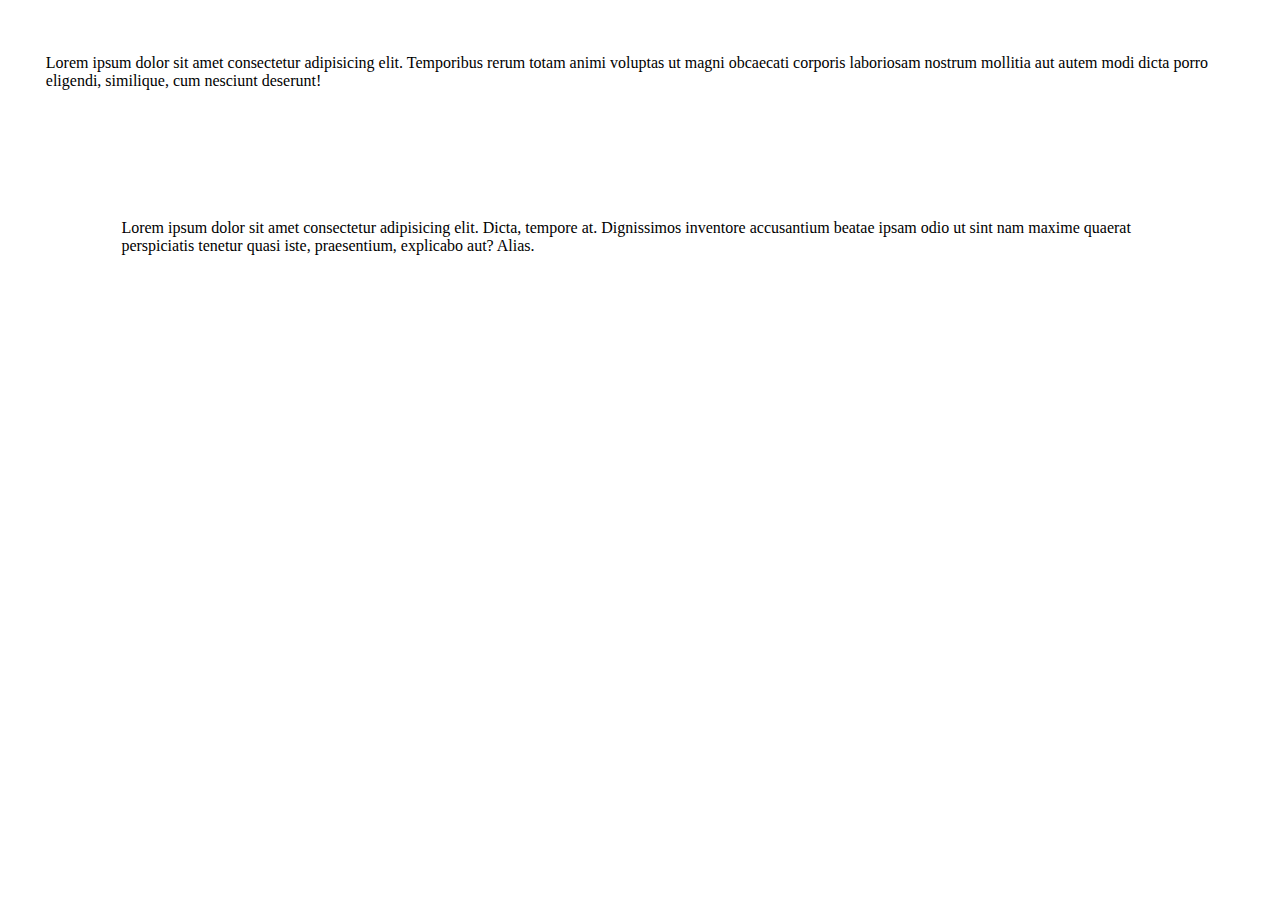
<file: 17.12.2020/1/index.html>
<!DOCTYPE html>

<html lang="en">

<head>

    <meta charset="UTF-8">
    <meta name="viewport" content="width=device-width, initial-scale=1.0">

    <title>Document</title>

    <link rel="stylesheet" href="style.css">

</head>

<body>

    <p class="prva">Lorem ipsum dolor sit amet consectetur adipisicing elit. Temporibus rerum totam animi voluptas ut magni obcaecati corporis laboriosam nostrum mollitia aut autem modi dicta porro eligendi, similique, cum nesciunt deserunt!</p>

    <p class="druga">Lorem ipsum dolor sit amet consectetur adipisicing elit. Dicta, tempore at. Dignissimos inventore accusantium beatae ipsam odio ut sint nam maxime quaerat perspiciatis tenetur quasi iste, praesentium, explicabo aut? Alias.</p>

    
    
</body>

</html>
</file>
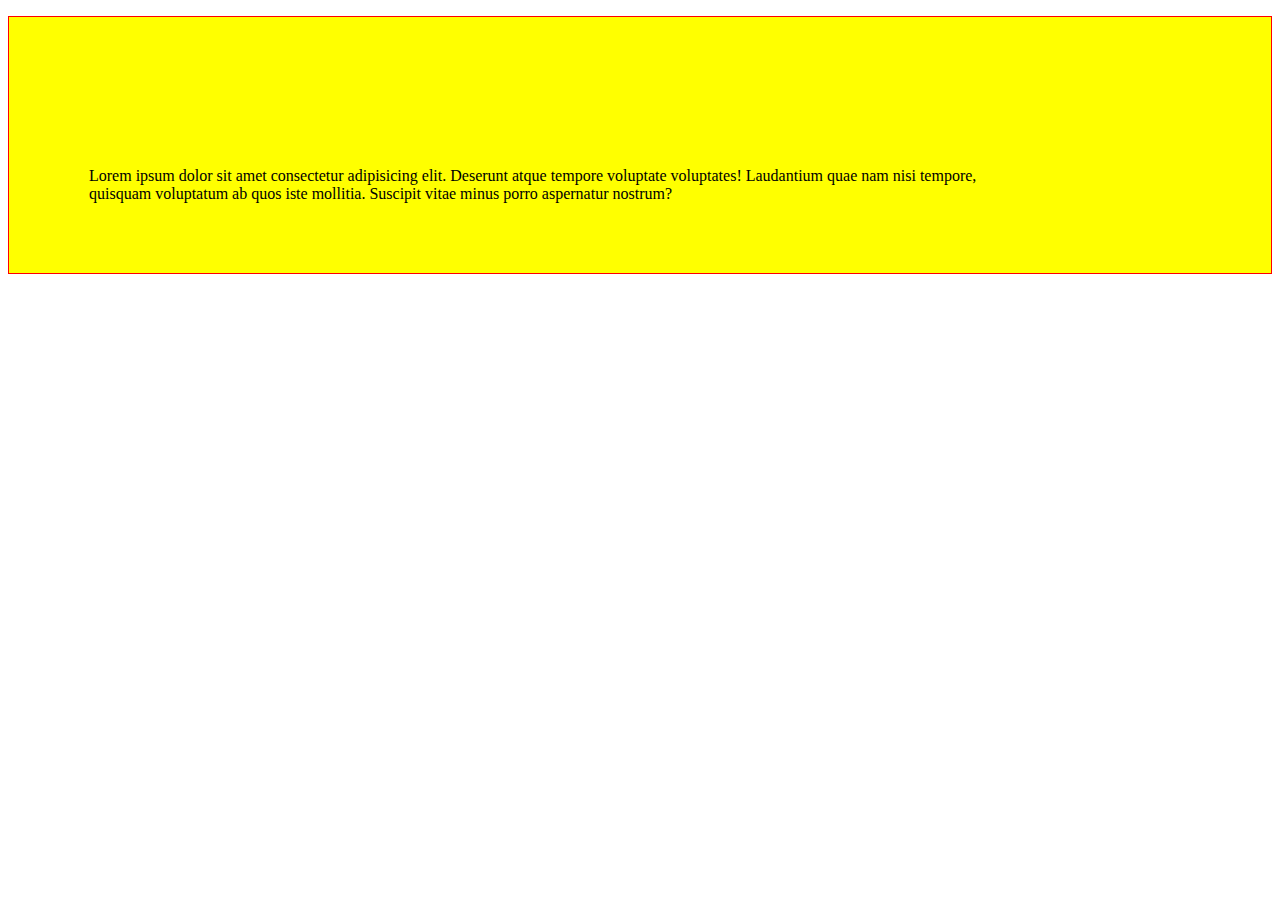
<file: 17.12.2020/2/index.html>
<!DOCTYPE html>
<html lang="en">
<head>
    <meta charset="UTF-8">
    <meta name="viewport" content="width=device-width, initial-scale=1.0">
    <title>Document</title>

    <link rel="stylesheet" href="style.css">

</head>
<body>
    

    <p class="prva">Lorem ipsum dolor sit amet consectetur adipisicing elit. Deserunt atque tempore voluptate voluptates! Laudantium quae nam nisi tempore, quisquam voluptatum ab quos iste mollitia. Suscipit vitae minus porro aspernatur nostrum?</p>

    
</body>
</html>
</file>
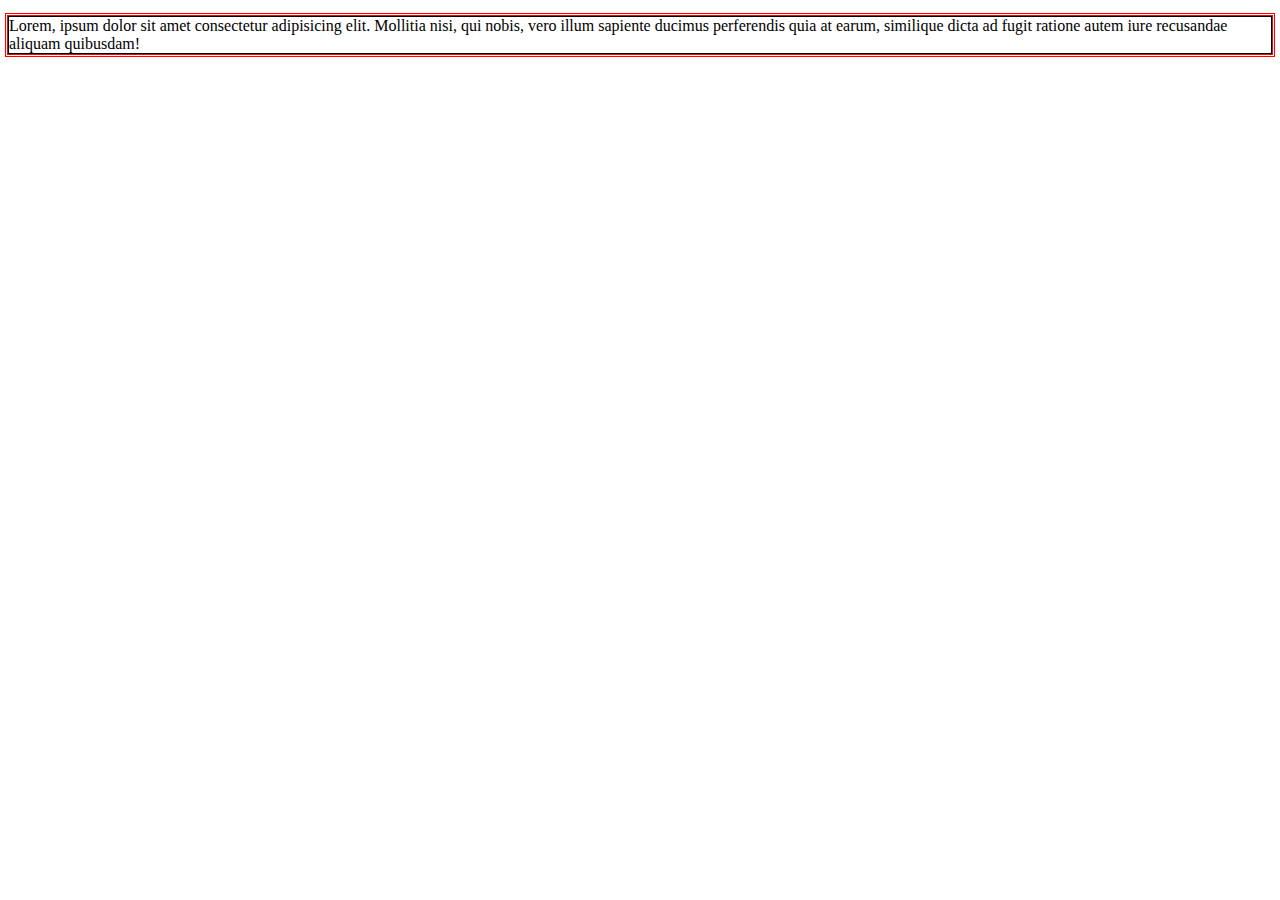
<file: 17.12.2020/3/index.html>
<!DOCTYPE html>
<html lang="en">
<head>
    <meta charset="UTF-8">
    <meta name="viewport" content="width=device-width, initial-scale=1.0">
    <title>Document</title>

    <link rel="stylesheet" href="style.css">

</head>

<body>
  
    <p>Lorem, ipsum dolor sit amet consectetur adipisicing elit. Mollitia nisi, qui nobis, vero illum sapiente ducimus perferendis quia at earum, similique dicta ad fugit ratione autem iure recusandae aliquam quibusdam!</p>
    
</body>
</html>
</file>
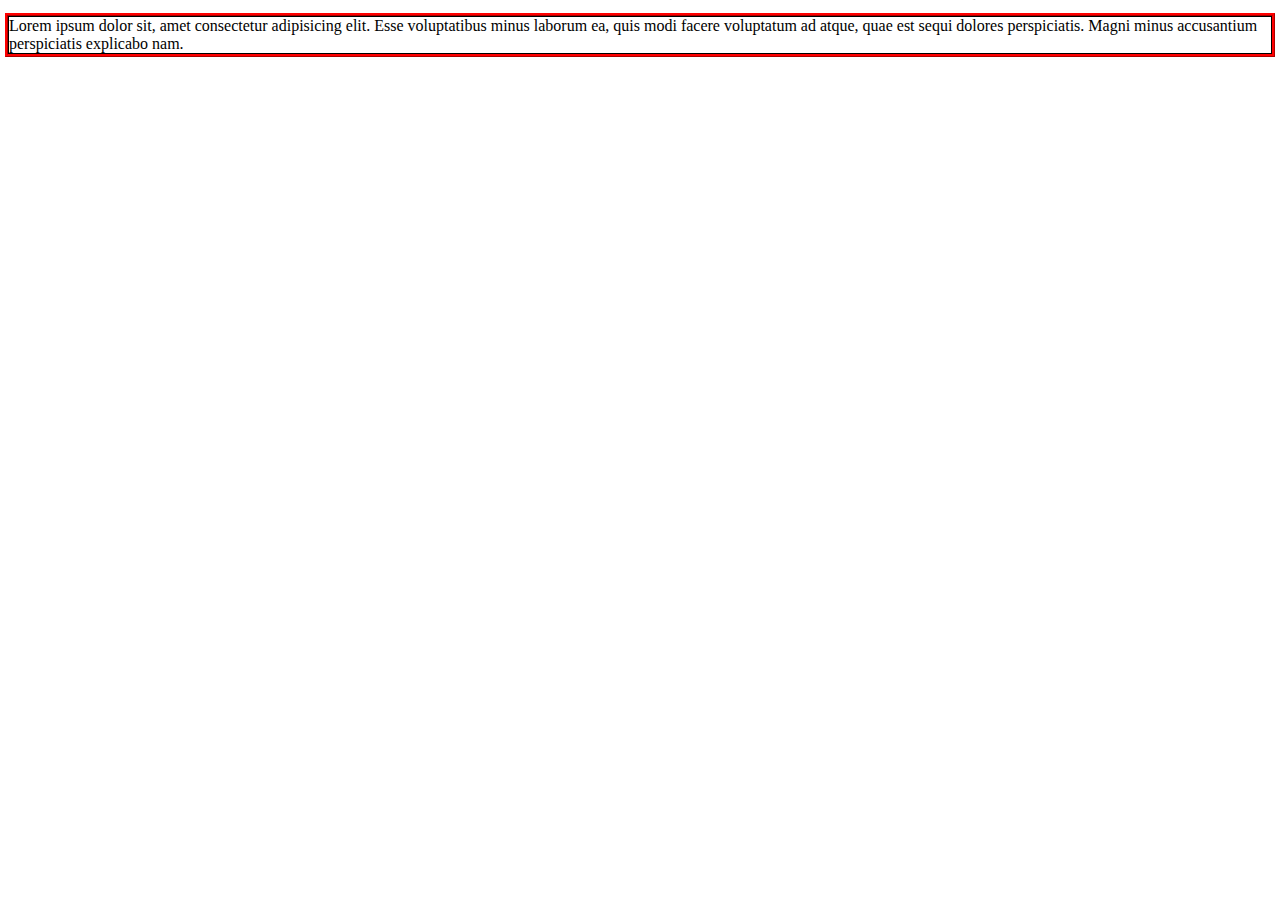
<file: 17.12.2020/4/index.html>
<!DOCTYPE html>
<html lang="en">
<head>
    <meta charset="UTF-8">
    <meta name="viewport" content="width=device-width, initial-scale=1.0">
    <title>Document</title>

    <link rel="stylesheet" href="style.css">
</head>
<body>

    <p>Lorem ipsum dolor sit, amet consectetur adipisicing elit. Esse voluptatibus minus laborum ea, quis modi facere voluptatum ad atque, quae est sequi dolores perspiciatis. Magni minus accusantium perspiciatis explicabo nam.</p>
    
</body>
</html>
</file>
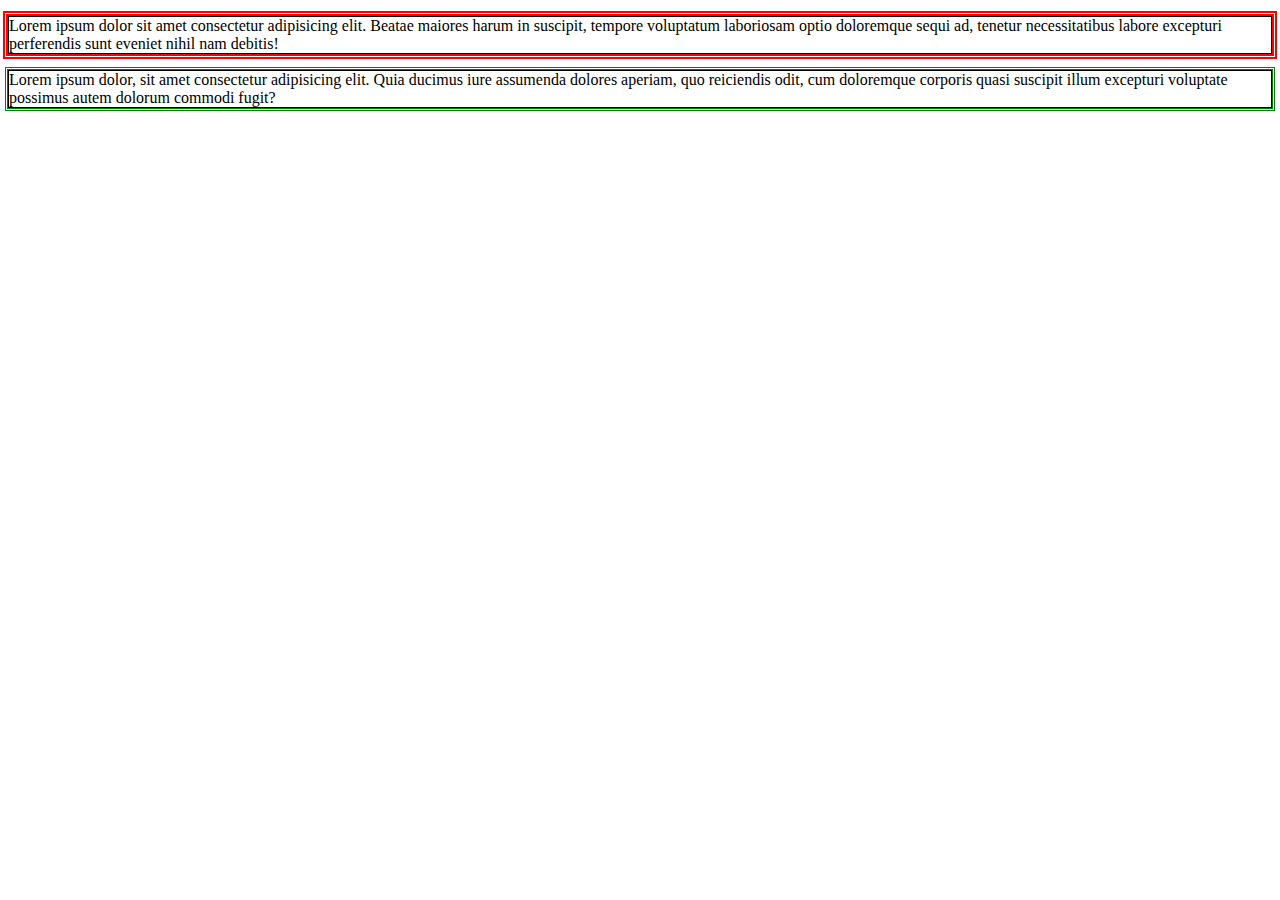
<file: 17.12.2020/5/index.html>
<!DOCTYPE html>
<html lang="en">
<head>
    <meta charset="UTF-8">
    <meta name="viewport" content="width=device-width, initial-scale=1.0">
    <title>Document</title>

    <link rel="stylesheet" href="style.css">
</head>
<body>

    <p class="prva">Lorem ipsum dolor sit amet consectetur adipisicing elit. Beatae maiores harum in suscipit, tempore voluptatum laboriosam optio doloremque sequi ad, tenetur necessitatibus labore excepturi perferendis sunt eveniet nihil nam debitis!</p>

    <p class="druga">Lorem ipsum dolor, sit amet consectetur adipisicing elit. Quia ducimus iure assumenda dolores aperiam, quo reiciendis odit, cum doloremque corporis quasi suscipit illum excepturi voluptate possimus autem dolorum commodi fugit?</p>
    
</body>
</html>
</file>
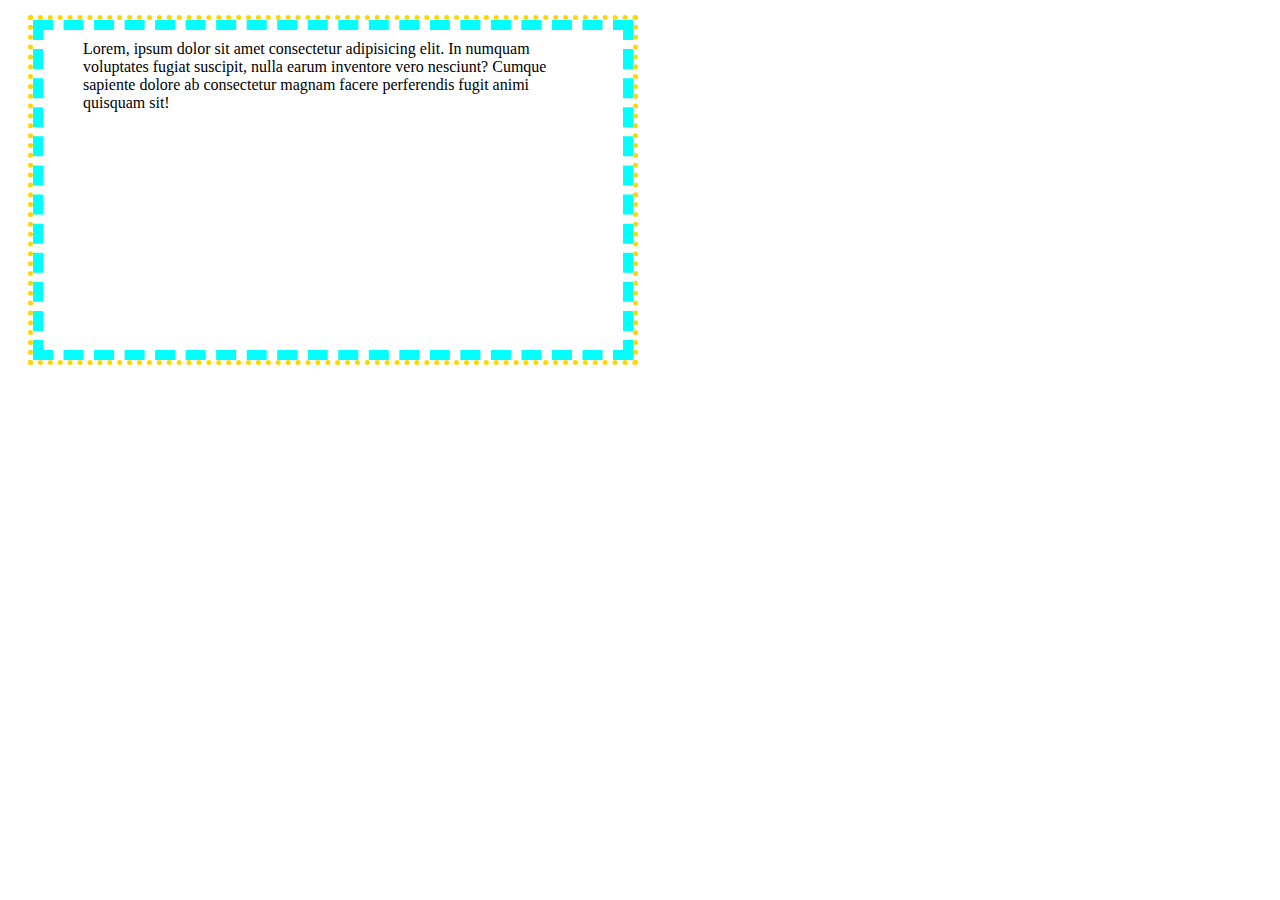
<file: 17.12.2020/6/index.html>
<!DOCTYPE html>
<html lang="en">
<head>
    <meta charset="UTF-8">
    <meta name="viewport" content="width=device-width, initial-scale=1.0">
    <title>Document</title>

    <link rel="stylesheet" href="style.css">

</head>
<body>

    <p>Lorem, ipsum dolor sit amet consectetur adipisicing elit. In numquam voluptates fugiat suscipit, nulla earum inventore vero nesciunt? Cumque sapiente dolore ab consectetur magnam facere perferendis fugit animi quisquam sit!</p>
    
</body>
</html>
</file>
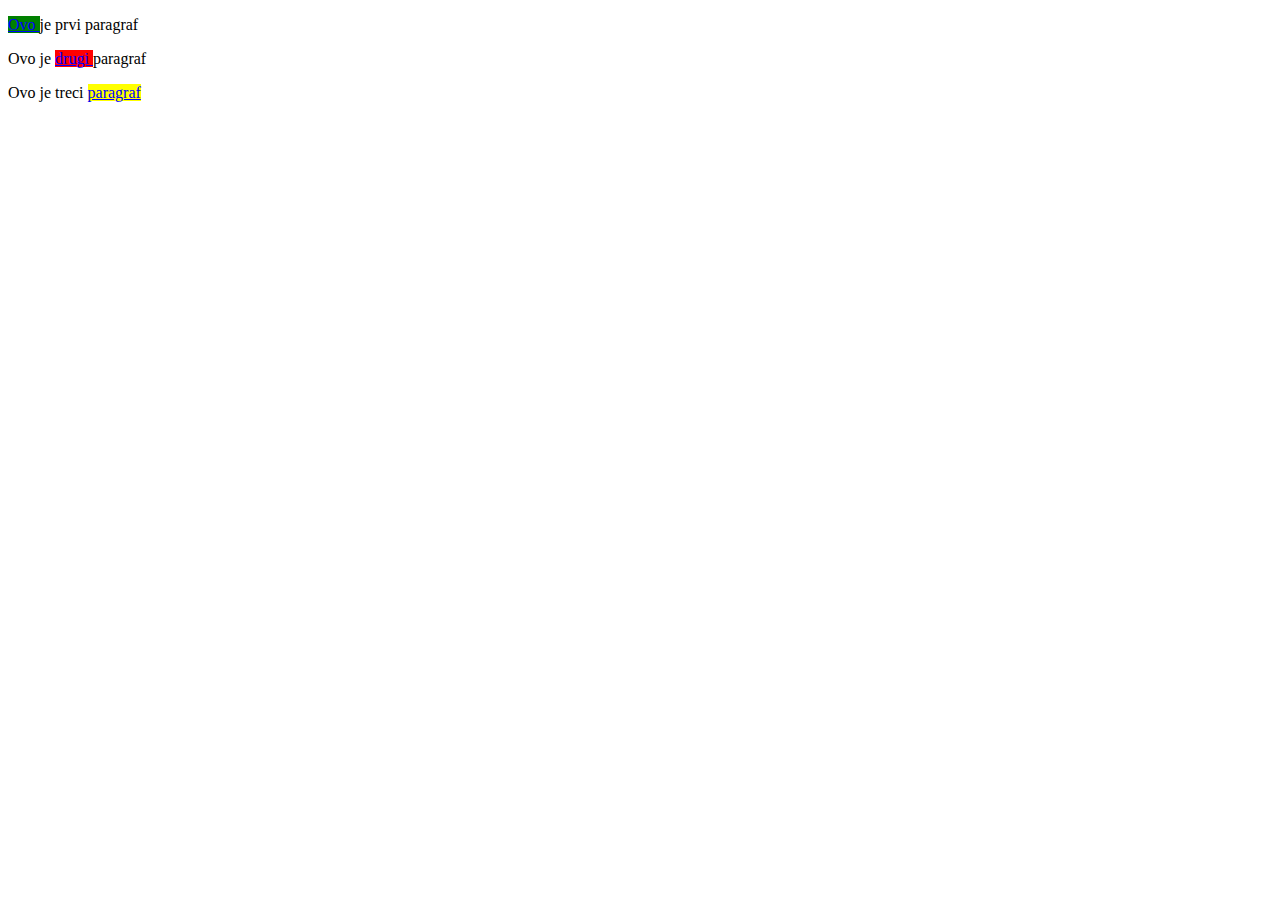
<file: 26.11.2020/1/index.html>
<!DOCTYPE html>

<html lang="en">

<head>

    <meta charset="UTF-8">
    <meta name="viewport" content="width=device-width, initial-scale=1.0">

    <title>Projekat DA</title>

    <link rel="stylesheet" href="style.css">

</head>

<body>
    
    <p > <a href="#" class="prvi"> Ovo </a> je prvi paragraf</p>
    <p > Ovo je <a href="#" class="drugi">drugi </a> paragraf </p>
    <p > Ovo je treci <a href="#" class="treci">paragraf</a></p>
    
</body>

</html>
</file>
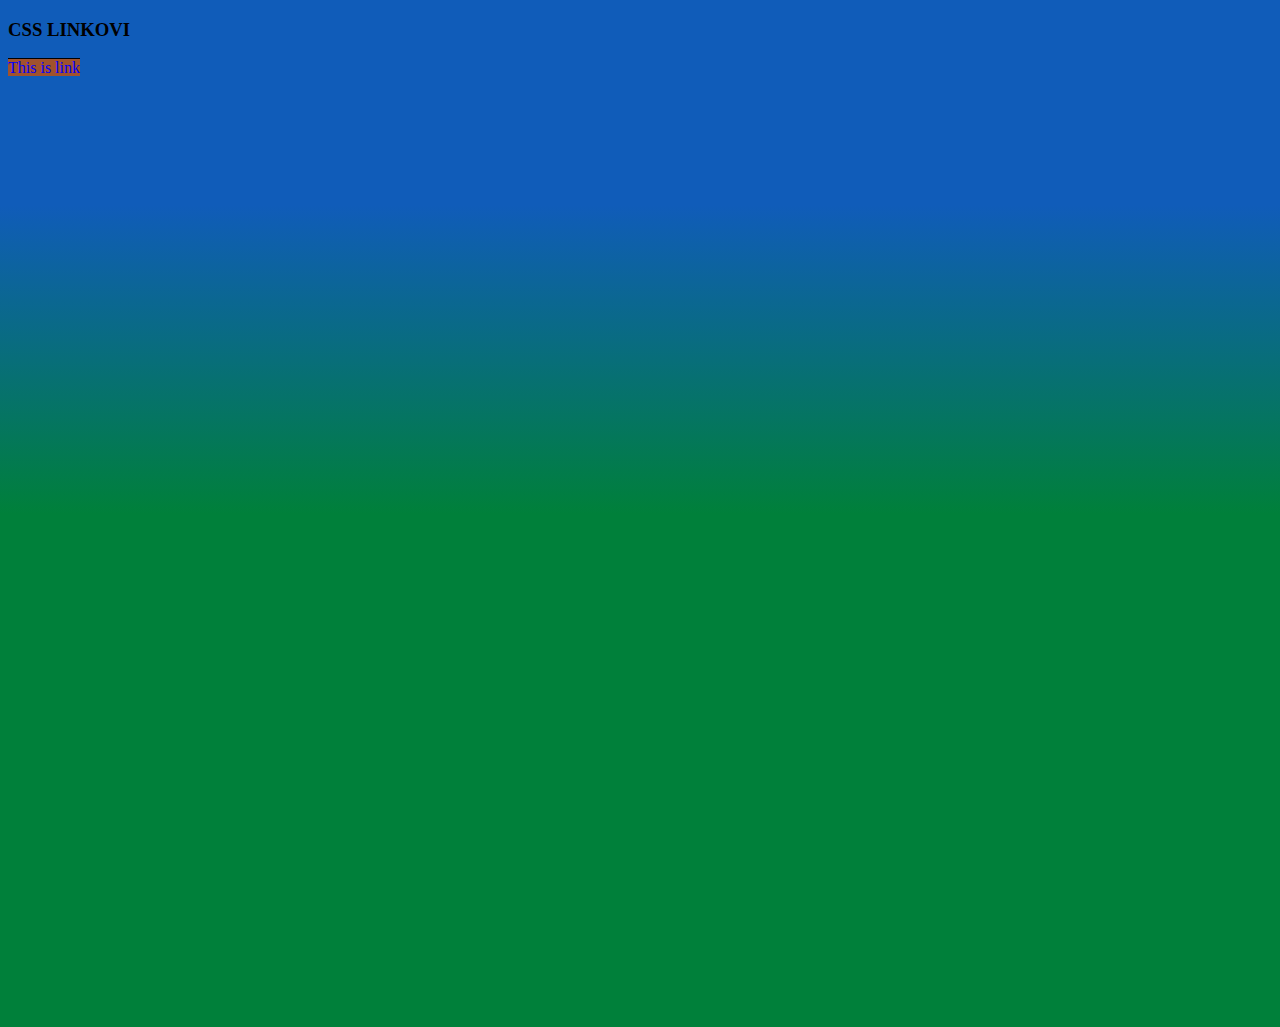
<file: 26.11.2020/2/index.html>
<!DOCTYPE html>

<html lang="en">

<head>

    <meta charset="UTF-8">
    <meta name="viewport" content="width=device-width, initial-scale=1.0">

    <title>Document</title>

    <link rel="stylesheet" href="style.css">

</head>

<body>
    
    <h3>CSS LINKOVI</h3>

    <p > <a href="#" class="klasa">This is link</a></p>
</body>

</html>
</file>
<file: 17.12.2020/1/style.css>
.prva{

    padding: 1cm;


}

.druga{

    padding: 2cm 3cm;
}
</file>
<file: 17.12.2020/2/style.css>
.prva{

    padding: 150px 260px 70px 80px;

    background-color: yellow;

    border: 1px solid red;
}
</file>
<file: 17.12.2020/3/style.css>
p{
    border: 1px solid black;
    outline-color: red;

    outline-style: double;
}
</file>
<file: 17.12.2020/4/style.css>
p{

    border: 1px solid black;

    outline-style: ridge;

    outline-color: red;
}
</file>
<file: 17.12.2020/5/style.css>
p{
    border: 1px solid black;
}

.prva{

    outline-width: thick;

    outline-style: double;

    outline-color: red;
}

.druga{

    outline-width: 3px;

    outline-style: double;

    outline-color: green;
}
</file>
<file: 17.12.2020/6/style.css>
p{
    width: 500px;
    height: 300px;

    padding: 10px 40px;

    border: 10px dashed aqua;

    outline:5px gold dotted;
    

    margin: 20px 25px ;

    
}
</file>
<file: 26.11.2020/1/style.css>
a:link{
    color: blue;
}

.prvi  {

    background-color: green;
}

.drugi {

    background-color: red;
}

.treci {

    background-color: yellow;
}

.prvi:hover, .drugi:hover, .treci:hover{

    background-color: transparent;
}
</file>
<file: 26.11.2020/2/style.css>
body{
    background: linear-gradient(
        to bottom,
        rgb(16, 92, 185)20%,
        rgb(0, 128, 58)50%
        
    );

      height: 1000px;
    
}

a{

    background-color: sienna;
    color: blue;
    text-decoration: none;
}

.klasa{

    border-top: 1px solid black;
}

.klasa:hover{
    color: red;
    text-decoration: line-through;
    background-color: seagreen;
}
</file>
